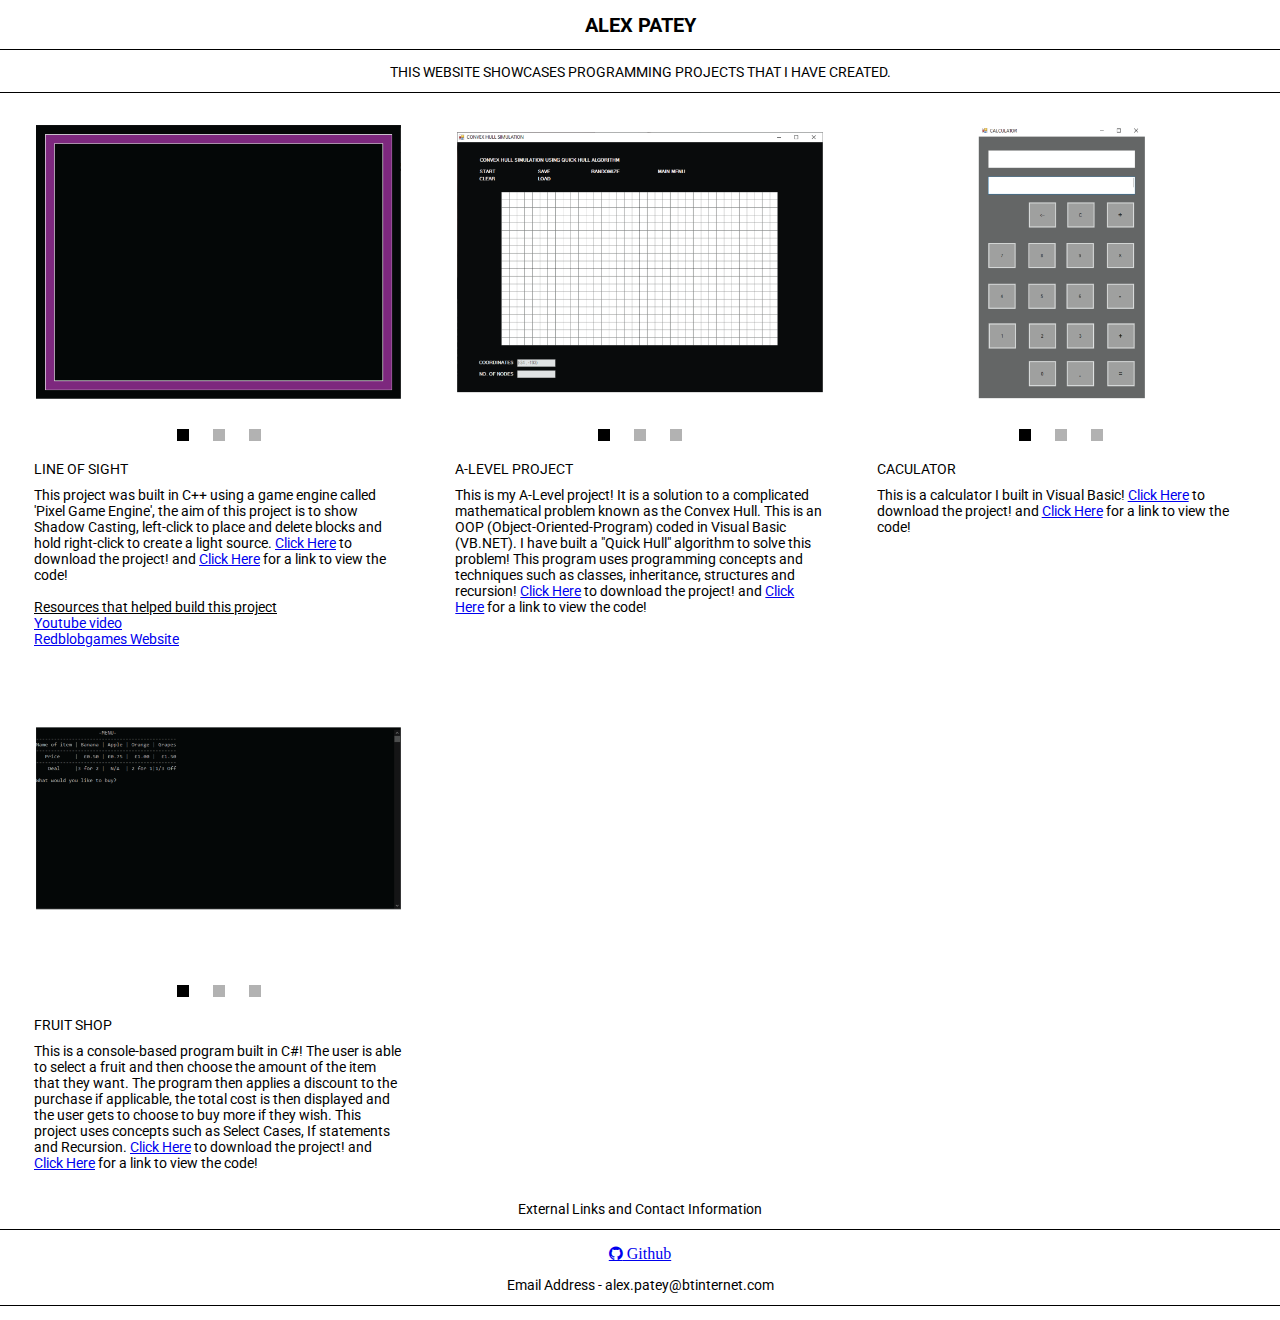
<file: index.html>
<!DOCTYPE html>
<html>
    <head>
        
    <link rel="stylesheet" href="https://cdnjs.cloudflare.com/ajax/libs/font-awesome/4.7.0/css/font-awesome.min.css">
    <meta charset="UTF-8">
    <meta name="description" content="Alex Patey Projects">
    <meta name="viewport" content="width=device-width, initial-scale=1.0" >
    <link rel="stylesheet" type="text/css" href="css/styles.css" />
    <link href="https://fonts.googleapis.com/css?family=Roboto&display=swap" rel="stylesheet">
    <link rel="stylesheet" href="https://cdnjs.cloudflare.com/ajax/libs/font-awesome/4.7.0/css/font-awesome.min.css">
    
    <title>ALEX PATEY</title>

    </head>
    <body class="font">

        <div class="headandfoot">
            <h1>ALEX PATEY</h1>
            <p class="intro">THIS WEBSITE SHOWCASES PROGRAMMING PROJECTS THAT I HAVE CREATED.</p>
        </div>

        <div class="wrapper">

            <div class="project1">


                <ul class="carousel__track">
                    <li class="carousel__slide current-slide" > 
                        <img class="images" src="images/LOS1.png" alt="IMAGE NOT FOUND">
                    </li>
                    <li class="carousel__slide hidden" >
                        <img class="images" src="images/LOS2.png" alt="IMAGE NOT FOUND">
                    </li>
                    <li class="carousel__slide hidden">
                        <img class="images " src="images/LOS3.png" alt="IMAGE NOT FOUND">
                    </li>
                </ul>

                <div class="carousel__nav">
                    <button class="carousel__indicator current-slide"></button>
                    <button class="carousel__indicator"></button>
                    <button class="carousel__indicator"></button>
                </div>
                
                <P  class="subheader">
                    LINE OF SIGHT 
                </P>
                <p class="desc">This project was built in C++ using a game engine called 'Pixel Game Engine', the aim of this project is to show Shadow Casting, 
                    left-click to place and delete blocks and hold right-click to create a light source.
                    <a href = "projects/lineOfSight.exe">Click Here</a> to download the project! and 
                    <a href="https://github.com/AlexPatey/Shadow-Casting/blob/master/lineOfSight.cpp" target="_blank">Click Here</a> for a link to view the code!
                    <br><br><u>Resources that helped build this project</u><br>
                    <a href="https://www.youtube.com/watch?v=fc3nnG2CG8U" target="_blank">Youtube video</a><br>
                    <a href="https://www.redblobgames.com/articles/visibility/" target="_blank">Redblobgames Website</a>
                  </p>   
            </div>

            <div class="project2">

                <ul class="carousel__track2">
                    <li class="carousel__slide current-slide" > 
                        <img class="images " src="images/ALVL1.png" alt="IMAGE NOT FOUND">
                    </li>
                    <li class="carousel__slide hidden">
                        <img class="images" src="images/ALVL2.png" alt="IMAGE NOT FOUND">
                    </li>
                    <li class="carousel__slide hidden">
                        <img class="images" src="images/ALVL3.png" alt="IMAGE NOT FOUND">
                    </li>
                </ul>

                <div class="carousel__nav2">
                    <button class="carousel__indicator current-slide"></button>
                    <button class="carousel__indicator"></button>
                    <button class="carousel__indicator"></button>
                </div>

                <P class="subheader">
                    A-LEVEL PROJECT
                </P>
                <p class="desc">This is my A-Level project! It is a solution to a complicated mathematical problem known as the Convex Hull. 
                    This is an OOP (Object-Oriented-Program) coded in Visual Basic (VB.NET). I have built a "Quick Hull" algorithm to solve this problem!
                    This program uses programming concepts and techniques such as classes, inheritance, structures and recursion! 
                    <a href = "projects/A-Level-Project.exe">Click Here</a> to download the project! and 
                    <a href="https://github.com/AlexPatey/A-Level-Project/tree/master/ProjectPrototype2/ProjectPrototype2" target="_blank">Click Here</a> for a link to view the code!
                </p>   
                
            </div>

            <div class="project3">

                <ul class="carousel__track3">
                    <li class="carousel__slide current-slide" > 
                        <img class="images " src="images/CALC1.png" alt="IMAGE NOT FOUND">
                    </li>
                    <li class="carousel__slide hidden">
                        <img class="images" src="images/CALC2.png" alt="IMAGE NOT FOUND">
                    </li>
                    <li class="carousel__slide hidden">
                        <img class="images" src="images/CALC3.png" alt="IMAGE NOT FOUND">
                    </li>
                </ul>

                <div class="carousel__nav3">
                    <button class="carousel__indicator current-slide"></button>
                    <button class="carousel__indicator"></button>
                    <button class="carousel__indicator"></button>
                </div>

                <P class="subheader">
                    CACULATOR
                </P>
                <p class="desc">This is a calculator I built in Visual Basic!
                    <a href = "projects/calc.exe">Click Here</a> to download the project! and 
                    <a href="https://github.com/AlexPatey/Calculator/tree/master/calculator-vb-net" target="_blank">Click Here</a> for a link to view the code!
                </p>   
            </div>

            <div class="project4">

                <ul class="carousel__track4">
                    <li class="carousel__slide current-slide" > 
                        <img class="images " src="images/SHOP1.png" alt="IMAGE NOT FOUND">
                    </li>
                    <li class="carousel__slide hidden">
                        <img class="images" src="images/SHOP2.png" alt="IMAGE NOT FOUND">
                    </li>
                    <li class="carousel__slide hidden">
                        <img class="images" src="images/SHOP3.png" alt="IMAGE NOT FOUND">
                    </li>
                </ul>

                <div class="carousel__nav4">
                    <button class="carousel__indicator current-slide"></button>
                    <button class="carousel__indicator"></button>
                    <button class="carousel__indicator"></button>
                </div>

                <P class="subheader">
                    FRUIT SHOP
                </P>
                <p class="desc">This is a console-based program built in C#! The user is able to select a fruit and then choose the amount
                    of the item that they want. The program then applies a discount to the purchase if applicable, the total cost is then displayed 
                    and the user gets to choose to buy more if they wish. This project uses concepts such as Select Cases, If statements and Recursion.
                    <a href = "projects/fruitShop.exe">Click Here</a> to download the project! and 
                    <a href="https://github.com/AlexPatey/ConsoleBasedShop/blob/master/ConsoleApp2/Program.cs" target="_blank">Click Here</a> for a link to view the code!
                </p>   
            </div>

        </div>

        <div class="headandfoot">
            <p class="intro">External Links and Contact Information</p>
            <span>
                <a class="fa fa-github" href="https://github.com/AlexPatey/" target="_blank"> Github</a>
            </span>
            <span>
              <p  class="intro">Email Address - alex.patey@btinternet.com</p>
            </span>
        </div>

        
        <script src="javascript/carousel.js"></script>
        
    </body>
</html>
</file>
<file: css/styles.css>
:root {

    --columns: 1fr 1fr 1fr;

}

@media (max-width: 750px) {

    :root {

        --columns: 1fr;
       
    }

}

.font {
    font-family: 'Roboto', sans-serif;
}

.wrapper {

    display: grid;
    grid-template-columns: var(--columns);
}

.wrapper > div {

   
    
    padding: 16px;
    margin-top: -14px;
    margin-left: -8px;
    margin-right: -8px;
}

.wrapper > div > p {
    padding-left: 0px;
    padding-right: 0px;
    padding-bottom: 0px;
    padding-top: 10px;

    margin-top: 0px;
    margin-bottom: 0px;    
    margin-left: 18px;
    margin-right: 18px;

    font-size: 14px;

}

.carousel__slide {
    
    list-style: none;
   
}

.carousel__nav {
   
    display: flex;
    justify-content: center;
    padding: 10px 0;
    
}

.carousel__nav2 {
   
    display: flex;
    justify-content: center;
    padding: 10px 0;
    
}

.carousel__nav3 {
   
    display: flex;
    justify-content: center;
    padding: 10px 0;
    
}

.carousel__nav4 {
   
    display: flex;
    justify-content: center;
    padding: 10px 0;
    
}

.carousel__indicator {
    border: 0;
    height: 12px;  
    background: rgba(0, 0, 0, 0.3); 
    margin: 0 12px;
    cursor: pointer;
   
}

.carousel__indicator.current-slide {

    background: black;

}

.hidden {
    background-color: crimson;
    position: absolute;
    width: 20%;
    margin-left: -20px ;
    margin-top: -400px ;
    visibility: hidden;
}

.hidden > img {

    margin: 0px;
    padding: 0px;

}

.images {
    
    padding: 0px;
    margin: 0px;
    width: 100%;
    margin-left: -20px;

}

.intro {

    font-size: 14px;
    border-bottom: black 1px solid;
    padding-bottom: 12px;
    margin-left: -8px;
    margin-right: -8px;
}


.headandfoot {

    text-align: center;
}

h1 {

    font-size: 20px;
    border-bottom: black 1px solid;
    padding-bottom: 12px;
    margin-left: -8px;
    margin-right: -8px;
}
</file>
